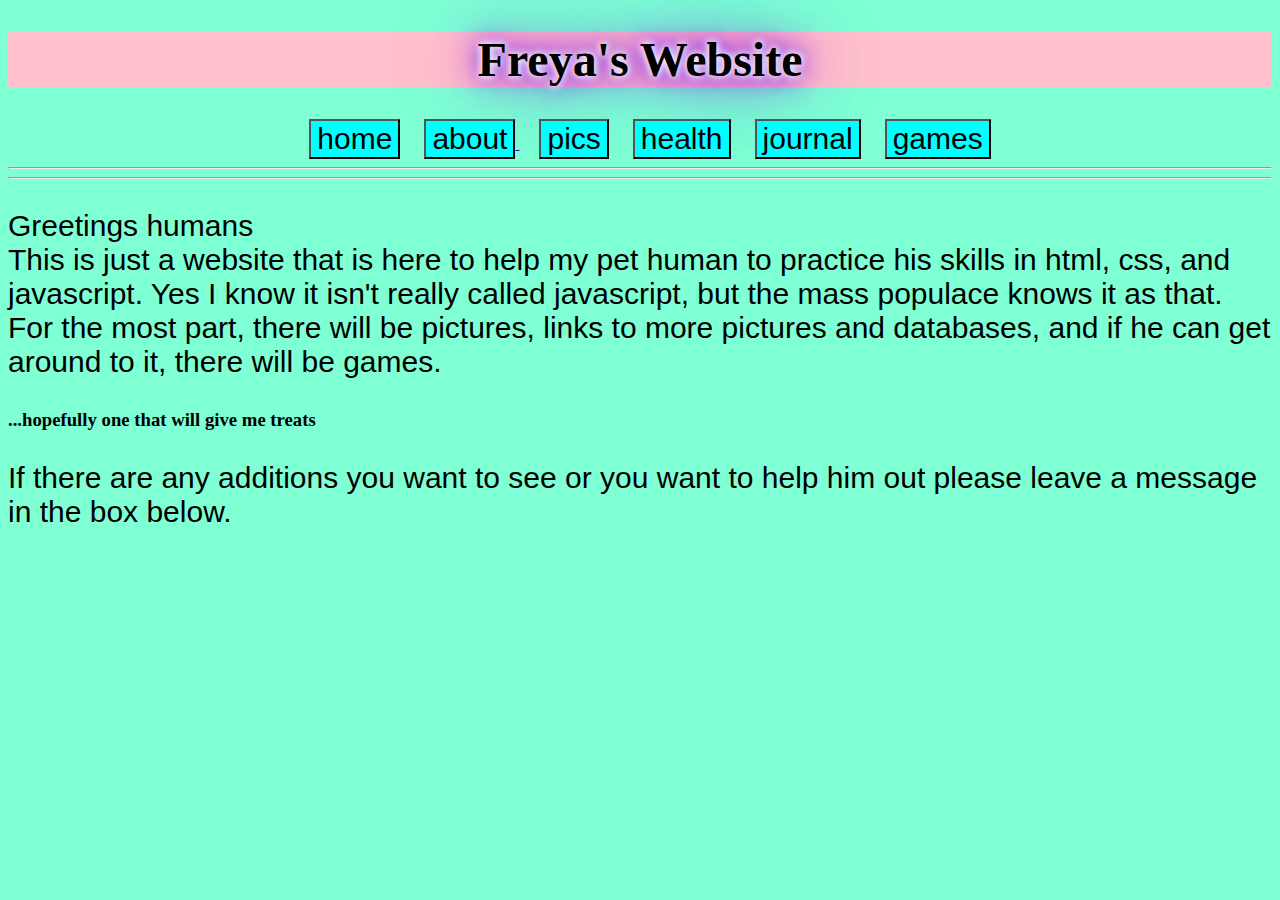
<file: index.html>
<!DOCTYPE html> 
<html lang="en"> 
    <head> 
        <meta charset="UTF-8"> 
        <title>First website</title>
        <rel src="start.css"></rel> 
        <style> 

            div { 
                text-align: center;
            }

            button { 
                background-color:aqua; 
                font-size: 30px; 
                margin-left: 20px; 
                cursor:grab;

            }
             body {background-color:aquamarine; 
                cursor:url('/cat_paw.cur'), auto;
                }  
             h1 {background-color: pink; 
                border-radius: 2px;  
                text-align: center; 
                font-size: 48px; 
                text-shadow:
                    0 0 7px #fff, 
                    0 0 10px #fff, 
                    0 0 21px rgb(30, 0, 255), 
                    0 0 42px rgb(255, 0, 234), 
                    0 0 82px rgb(68, 0, 255); 
                animation: sparkle 2s infinite;  

                } 
            @keyframes sparkle { 
                0% { 
                    text-shadow: 0 0 7px #fff, 0 0 10px #fff, 0 0 21px rgb(38, 0, 255);

                } 
                100% { 
                    text-shadow: 0 0 7px #fff, 0 0 10px #fff, 0 0 21px rgb(13, 0, 255), 0 0 42px rgb(21, 0, 255);
                }
                }
            
             p {font-size: 30px;
                font-family:sans-serif }

        </style>
    </head> 

    <body>
        <h1> Freya's Website</h1> 
        
            <div> <a href="start.html"><button>home</button></a>
        <a href="About_Freja.html"><button>about </button> </a>
        <a href="pictures_freja.html"><button>pics</button></a>
        <a href="health_freja.html"><button>health</button></a>  
        <a href="journal_freja.html"><button>journal</button></a>
        <a href="games_freja.html"><button>games</button></a> 
            </div>
            
        <hr> <hr>
        <p>Greetings humans <br> 
        This is just a website that is here to help my pet human 
        to practice his skills in html, css, and javascript. Yes I know it 
        isn't really called javascript, but the mass populace knows it as that. 
        <br> 
        For the most part, there will be pictures, links to more pictures and databases, 
        and if he can get around to it, there will be games. 
        </p>
        <h3>...hopefully one that will give me treats</h3> 
        <p> 
        If there are any additions you want to see or you want to help him out 
        please leave a message in the box below. 
        </p>

        
    </body>

</html>
</file>
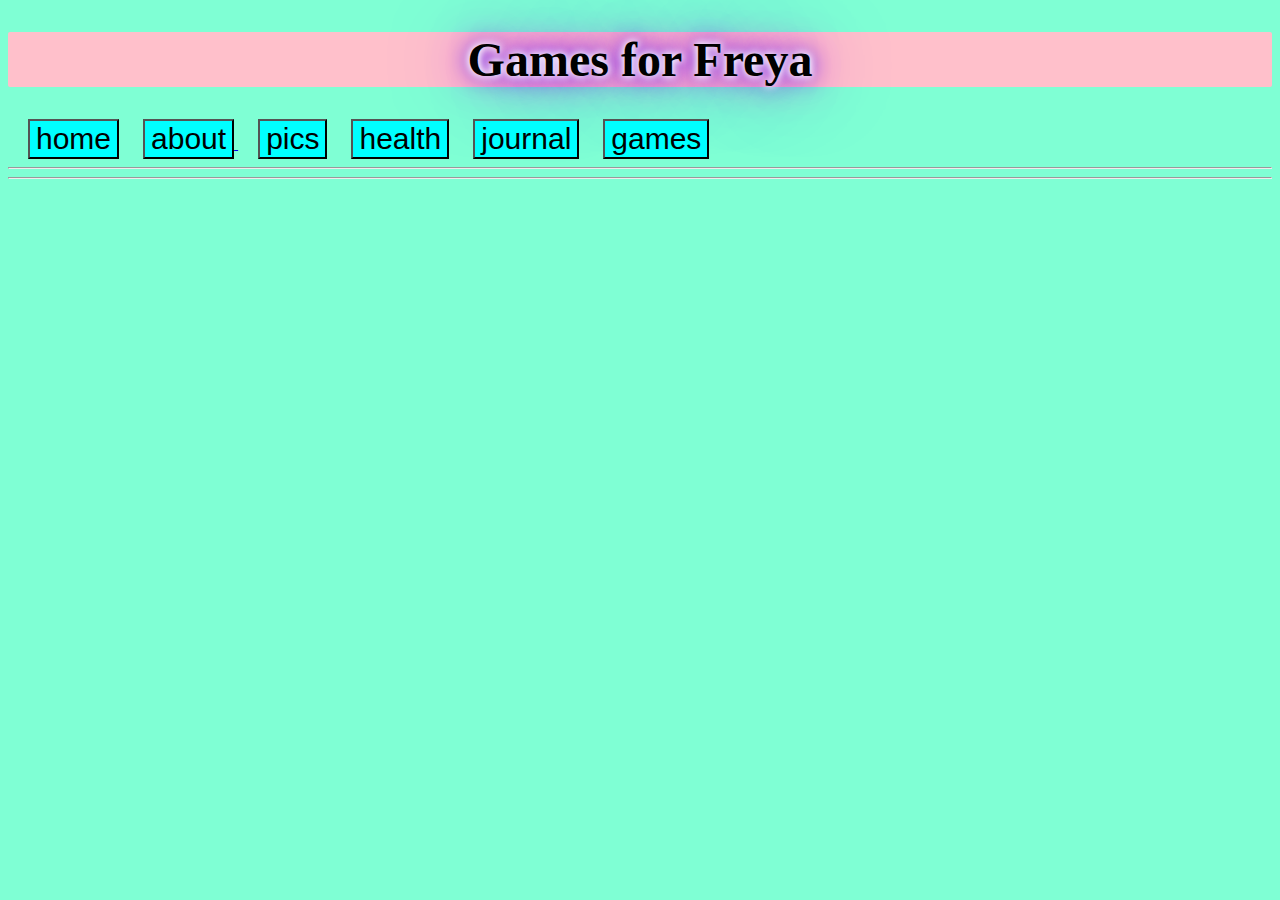
<file: games_freja.html>
<!DOCTYPE html>
<html lang="en"> 
    <head> 
        <meta charset="UTF-8"> 
        <title>pictures</title> 
        <style> 
            button { 
                background-color:aqua; 
                font-size: 30px; 
                margin-left: 20px; 
                cursor:grab;

            }
             body {background-color:aquamarine; 
                cursor:url('/cat_paw.cur'), auto;
                }  
             h1 {background-color: pink; 
                border-radius: 2px;  
                text-align: center; 
                font-size: 48px; 
                text-shadow:
                    0 0 7px #fff, 
                    0 0 10px #fff, 
                    0 0 21px rgb(30, 0, 255), 
                    0 0 42px rgb(255, 0, 234), 
                    0 0 82px rgb(68, 0, 255); 
                animation: sparkle 2s infinite;  

                } 
            @keyframes sparkle { 
                0% { 
                    text-shadow: 0 0 7px #fff, 0 0 10px #fff, 0 0 21px rgb(38, 0, 255);

                } 
                100% { 
                    text-shadow: 0 0 7px #fff, 0 0 10px #fff, 0 0 21px rgb(13, 0, 255), 0 0 42px rgb(21, 0, 255);
                }
                }
            
             p {font-size: 30px;
                font-family:sans-serif }

        </style>
    </head>

    <body> 
        <h1>Games for Freya</h1> 

        <a href="start.html"><button>home</button></a>
        <a href="About_Freja.html"><button>about </button> </a>
        <a href="pictures_freja.html"><button>pics</button></a>
        <a href="health_freja.html"><button>health</button></a>  
        <a href="journal_freja.html"><button>journal</button></a>
        <a href="games_freja.html"><button>games</button></a>
        <hr> <hr>
    </body>
</html>
</file>
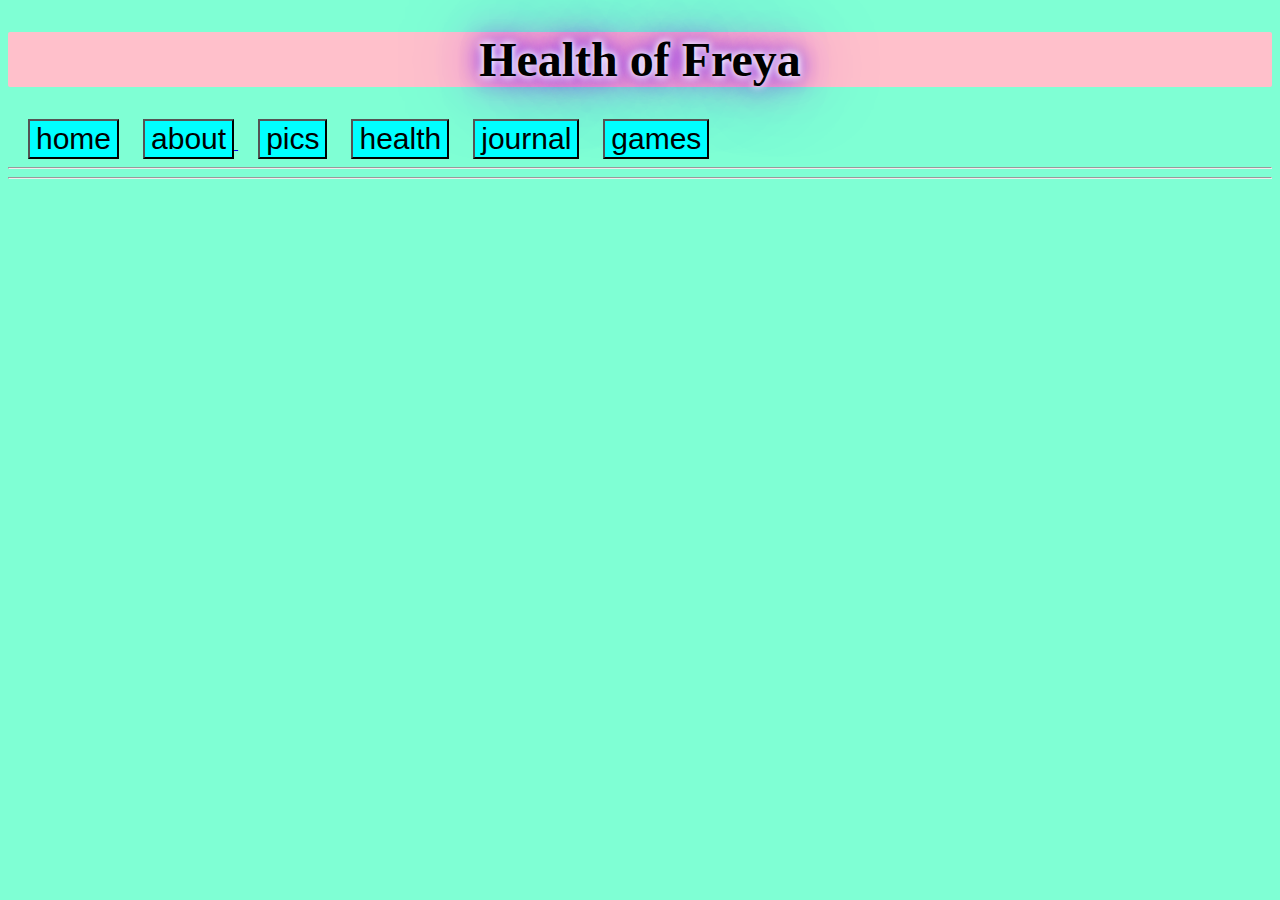
<file: health_freja.html>
<!DOCTYPE html>
<html lang="en"> 
    <head> 
        <meta charset="UTF-8"> 
        <title>pictures</title> 
        <style> 
            button { 
                background-color:aqua; 
                font-size: 30px; 
                margin-left: 20px; 
                cursor:grab;

            }
             body {background-color:aquamarine; 
                cursor:url('/cat_paw.cur'), auto;
                }  
             h1 {background-color: pink; 
                border-radius: 2px;  
                text-align: center; 
                font-size: 48px; 
                text-shadow:
                    0 0 7px #fff, 
                    0 0 10px #fff, 
                    0 0 21px rgb(30, 0, 255), 
                    0 0 42px rgb(255, 0, 234), 
                    0 0 82px rgb(68, 0, 255); 
                animation: sparkle 2s infinite;  

                } 
            @keyframes sparkle { 
                0% { 
                    text-shadow: 0 0 7px #fff, 0 0 10px #fff, 0 0 21px rgb(38, 0, 255);

                } 
                100% { 
                    text-shadow: 0 0 7px #fff, 0 0 10px #fff, 0 0 21px rgb(13, 0, 255), 0 0 42px rgb(21, 0, 255);
                }
                }
            
             p {font-size: 30px;
                font-family:sans-serif }

        </style>
    </head>

    <body> 
        <h1>Health of Freya</h1> 

        <a href="start.html"><button>home</button></a>
        <a href="About_Freja.html"><button>about </button> </a>
        <a href="pictures_freja.html"><button>pics</button></a>
        <a href="health_freja.html"><button>health</button></a>  
        <a href="journal_freja.html"><button>journal</button></a>
        <a href="games_freja.html"><button>games</button></a>
        <hr> <hr>
    </body>
</html>
</file>
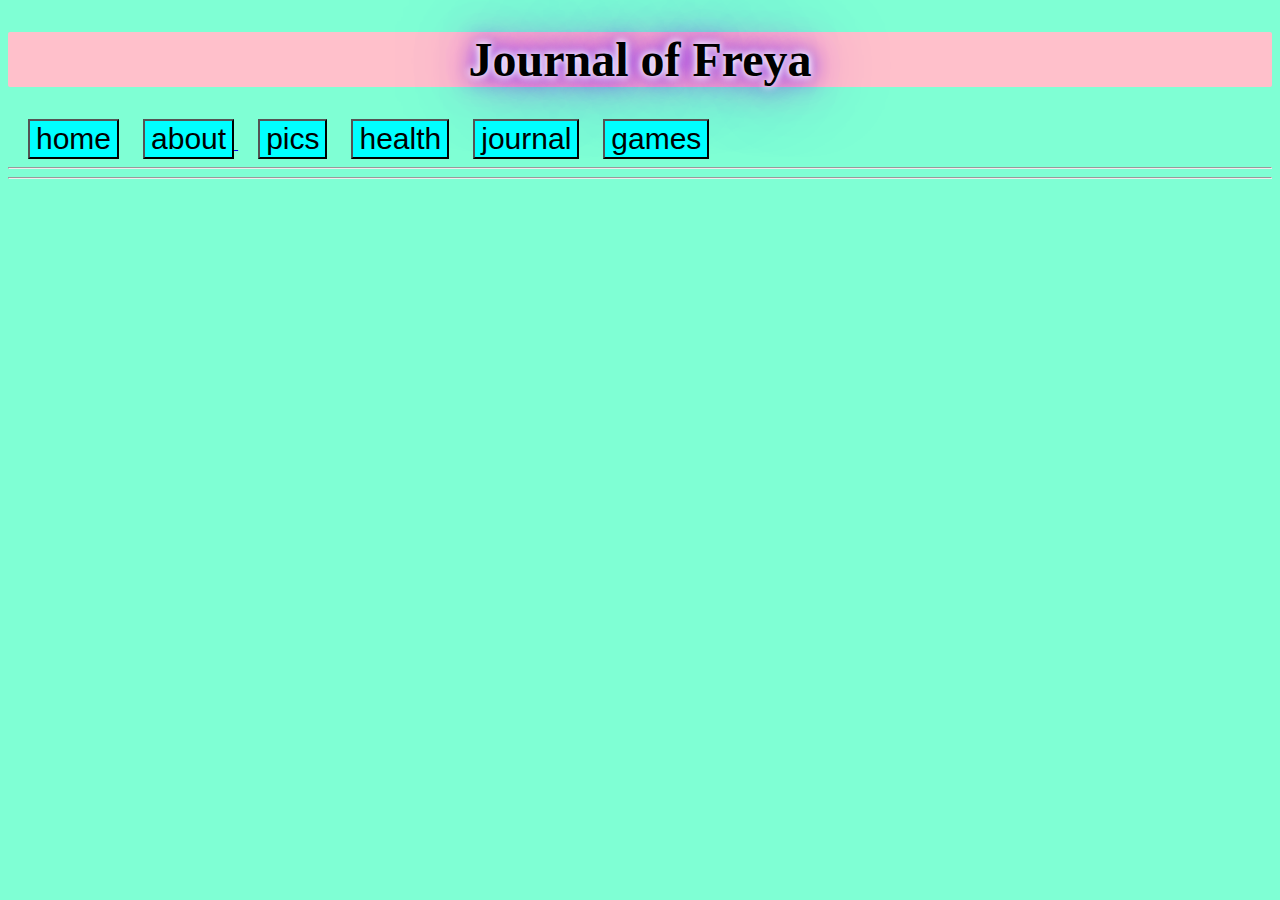
<file: journal_freja.html>
<!DOCTYPE html>
<html lang="en"> 
    <head> 
        <meta charset="UTF-8"> 
        <title>pictures</title> 
        <style> 
            button { 
                background-color:aqua; 
                font-size: 30px; 
                margin-left: 20px; 
                cursor:grab;

            }
             body {background-color:aquamarine; 
                cursor:url('/cat_paw.cur'), auto;
                }  
             h1 {background-color: pink; 
                border-radius: 2px;  
                text-align: center; 
                font-size: 48px; 
                text-shadow:
                    0 0 7px #fff, 
                    0 0 10px #fff, 
                    0 0 21px rgb(30, 0, 255), 
                    0 0 42px rgb(255, 0, 234), 
                    0 0 82px rgb(68, 0, 255); 
                animation: sparkle 2s infinite;  

                } 
            @keyframes sparkle { 
                0% { 
                    text-shadow: 0 0 7px #fff, 0 0 10px #fff, 0 0 21px rgb(38, 0, 255);

                } 
                100% { 
                    text-shadow: 0 0 7px #fff, 0 0 10px #fff, 0 0 21px rgb(13, 0, 255), 0 0 42px rgb(21, 0, 255);
                }
                }
            
             p {font-size: 30px;
                font-family:sans-serif }

        </style>
    </head>

    <body> 
        <h1>Journal of Freya</h1> 

        <a href="start.html"><button>home</button></a>
        <a href="About_Freja.html"><button>about </button> </a>
        <a href="pictures_freja.html"><button>pics</button></a>
        <a href="health_freja.html"><button>health</button></a>  
        <a href="journal_freja.html"><button>journal</button></a>
        <a href="games_freja.html"><button>games</button></a>
        <hr> <hr>  
    </body>
</html>
</file>
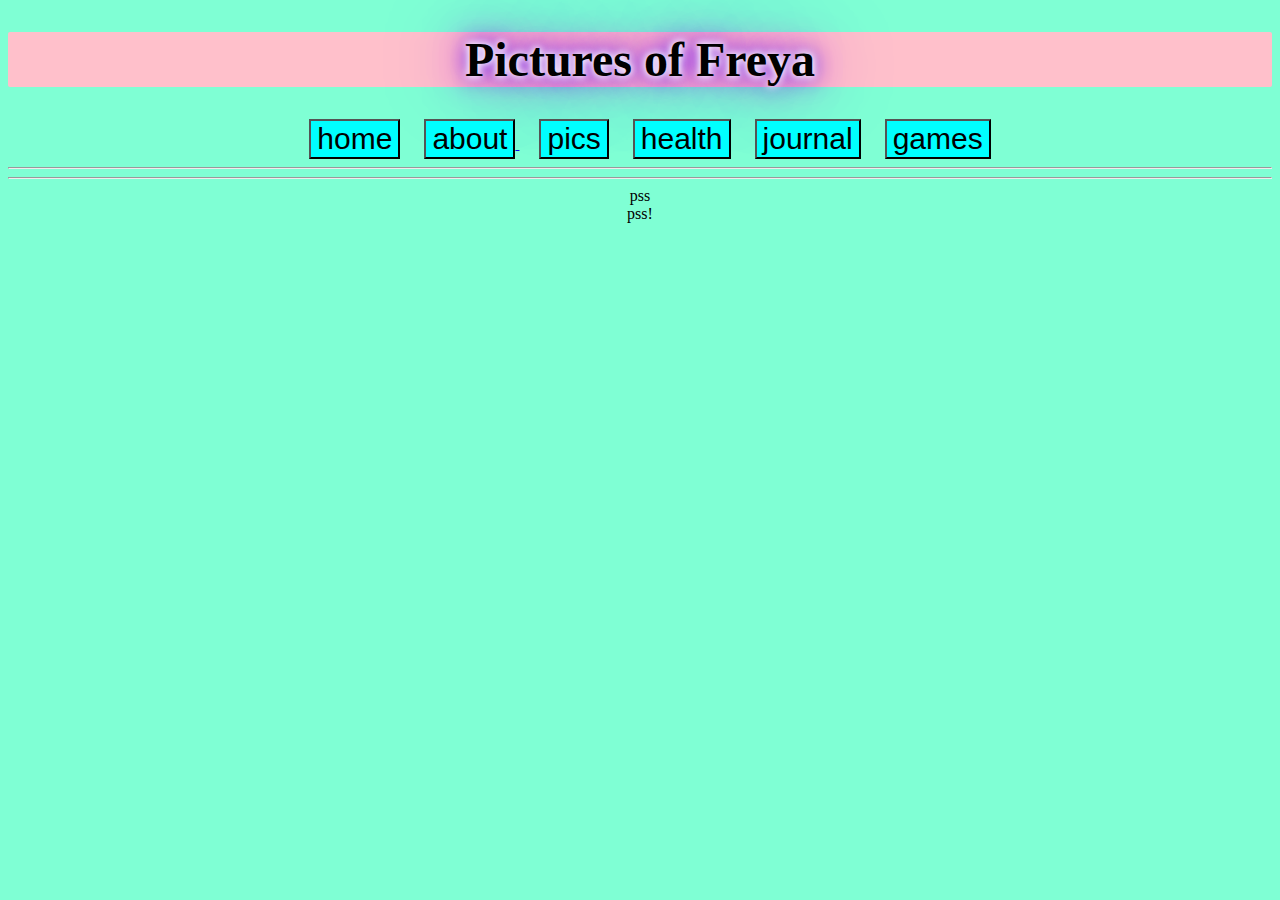
<file: pictures_freja.html>
<!DOCTYPE html>
<html lang="en"> 
    <head> 
        <meta charset="UTF-8"> 
        <title>pictures</title> 
        <link rel="popup" href="pictures.css"> 
        <style>  
            div{
                text-align: center;
            }
            button { 
                background-color:aqua; 
                font-size: 30px; 
                margin-left: 20px; 
                cursor:grab;

            }
             body {background-color:aquamarine; 
                cursor:url('/cat_paw.cur'), auto;
                }  
             h1 {background-color: pink; 
                border-radius: 2px;  
                text-align: center; 
                font-size: 48px; 
                text-shadow:
                    0 0 7px #fff, 
                    0 0 10px #fff, 
                    0 0 21px rgb(30, 0, 255), 
                    0 0 42px rgb(255, 0, 234), 
                    0 0 82px rgb(68, 0, 255); 
                animation: sparkle 2s infinite;  

                } 
            @keyframes sparkle { 
                0% { 
                    text-shadow: 0 0 7px #fff, 0 0 10px #fff, 0 0 21px rgb(38, 0, 255);

                } 
                100% { 
                    text-shadow: 0 0 7px #fff, 0 0 10px #fff, 0 0 21px rgb(13, 0, 255), 0 0 42px rgb(21, 0, 255);
                }
                }
            
             p {font-size: 30px;
                font-family:sans-serif }

        </style>
    </head>

    <body> 
        <h1>Pictures of Freya</h1> 
        <div>
        <a href="start.html"><button>home</button></a>
        <a href="About_Freja.html"><button>about </button> </a>
        <a href="pictures_freja.html"><button>pics</button></a>
        <a href="health_freja.html"><button>health</button></a>  
        <a href="journal_freja.html"><button>journal</button></a>
        <a href="games_freja.html"><button>games</button></a>
        </div>
        <hr> <hr>
        
     <div id="pss_1">pss</div> 
     <div id="pss_2">pss!</div> 
        

    </body>
</html>
</file>
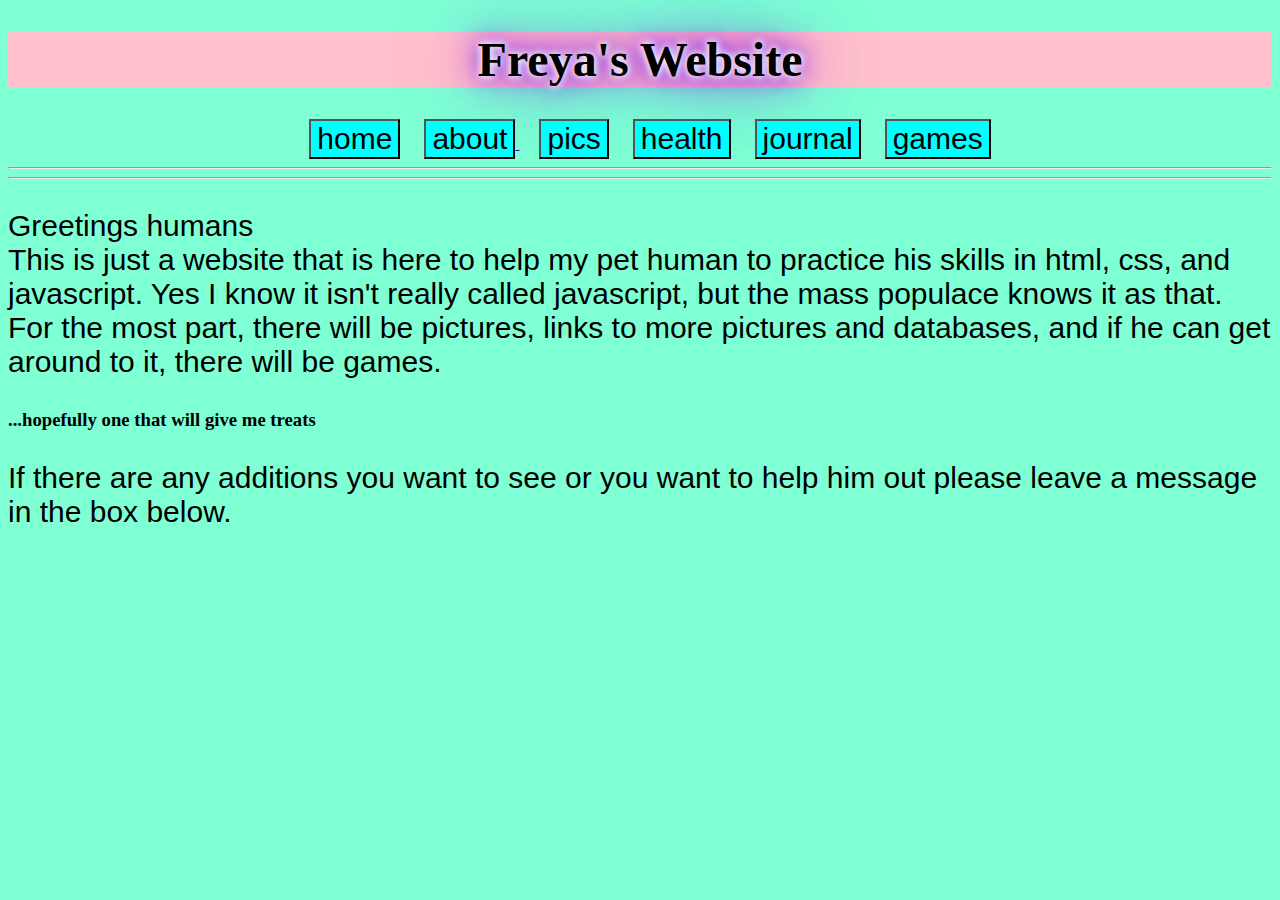
<file: start.html>
<!DOCTYPE html> 
<html lang="en"> 
    <head> 
        <meta charset="UTF-8"> 
        <title>First website</title>
        <rel src="start.css"></rel> 
        <style> 

            div { 
                text-align: center;
            }

            button { 
                background-color:aqua; 
                font-size: 30px; 
                margin-left: 20px; 
                cursor:grab;

            }
             body {background-color:aquamarine; 
                cursor:url('/cat_paw.cur'), auto;
                }  
             h1 {background-color: pink; 
                border-radius: 2px;  
                text-align: center; 
                font-size: 48px; 
                text-shadow:
                    0 0 7px #fff, 
                    0 0 10px #fff, 
                    0 0 21px rgb(30, 0, 255), 
                    0 0 42px rgb(255, 0, 234), 
                    0 0 82px rgb(68, 0, 255); 
                animation: sparkle 2s infinite;  

                } 
            @keyframes sparkle { 
                0% { 
                    text-shadow: 0 0 7px #fff, 0 0 10px #fff, 0 0 21px rgb(38, 0, 255);

                } 
                100% { 
                    text-shadow: 0 0 7px #fff, 0 0 10px #fff, 0 0 21px rgb(13, 0, 255), 0 0 42px rgb(21, 0, 255);
                }
                }
            
             p {font-size: 30px;
                font-family:sans-serif }

        </style>
    </head> 

    <body>
        <h1> Freya's Website</h1> 
        
            <div> <a href="start.html"><button>home</button></a>
        <a href="About_Freja.html"><button>about </button> </a>
        <a href="pictures_freja.html"><button>pics</button></a>
        <a href="health_freja.html"><button>health</button></a>  
        <a href="journal_freja.html"><button>journal</button></a>
        <a href="games_freja.html"><button>games</button></a> 
            </div>
            
        <hr> <hr>
        <p>Greetings humans <br> 
        This is just a website that is here to help my pet human 
        to practice his skills in html, css, and javascript. Yes I know it 
        isn't really called javascript, but the mass populace knows it as that. 
        <br> 
        For the most part, there will be pictures, links to more pictures and databases, 
        and if he can get around to it, there will be games. 
        </p>
        <h3>...hopefully one that will give me treats</h3> 
        <p> 
        If there are any additions you want to see or you want to help him out 
        please leave a message in the box below. 
        </p>

        
    </body>

</html>
</file>
<file: pictures.css>
.pss_1 { 
    font-family:sans-serif; 
    font-size:18px; 
    padding: 10px; 
    background-image: linear-gradient(to bottom, rgba(0, 0, 0, 0.1), rgba(0, 0, 0, 0.5));
    background-size:10px 10px; 
    background-position:0% 50%;
    animation: timed-visibility 2s infinite;
}
</file>
